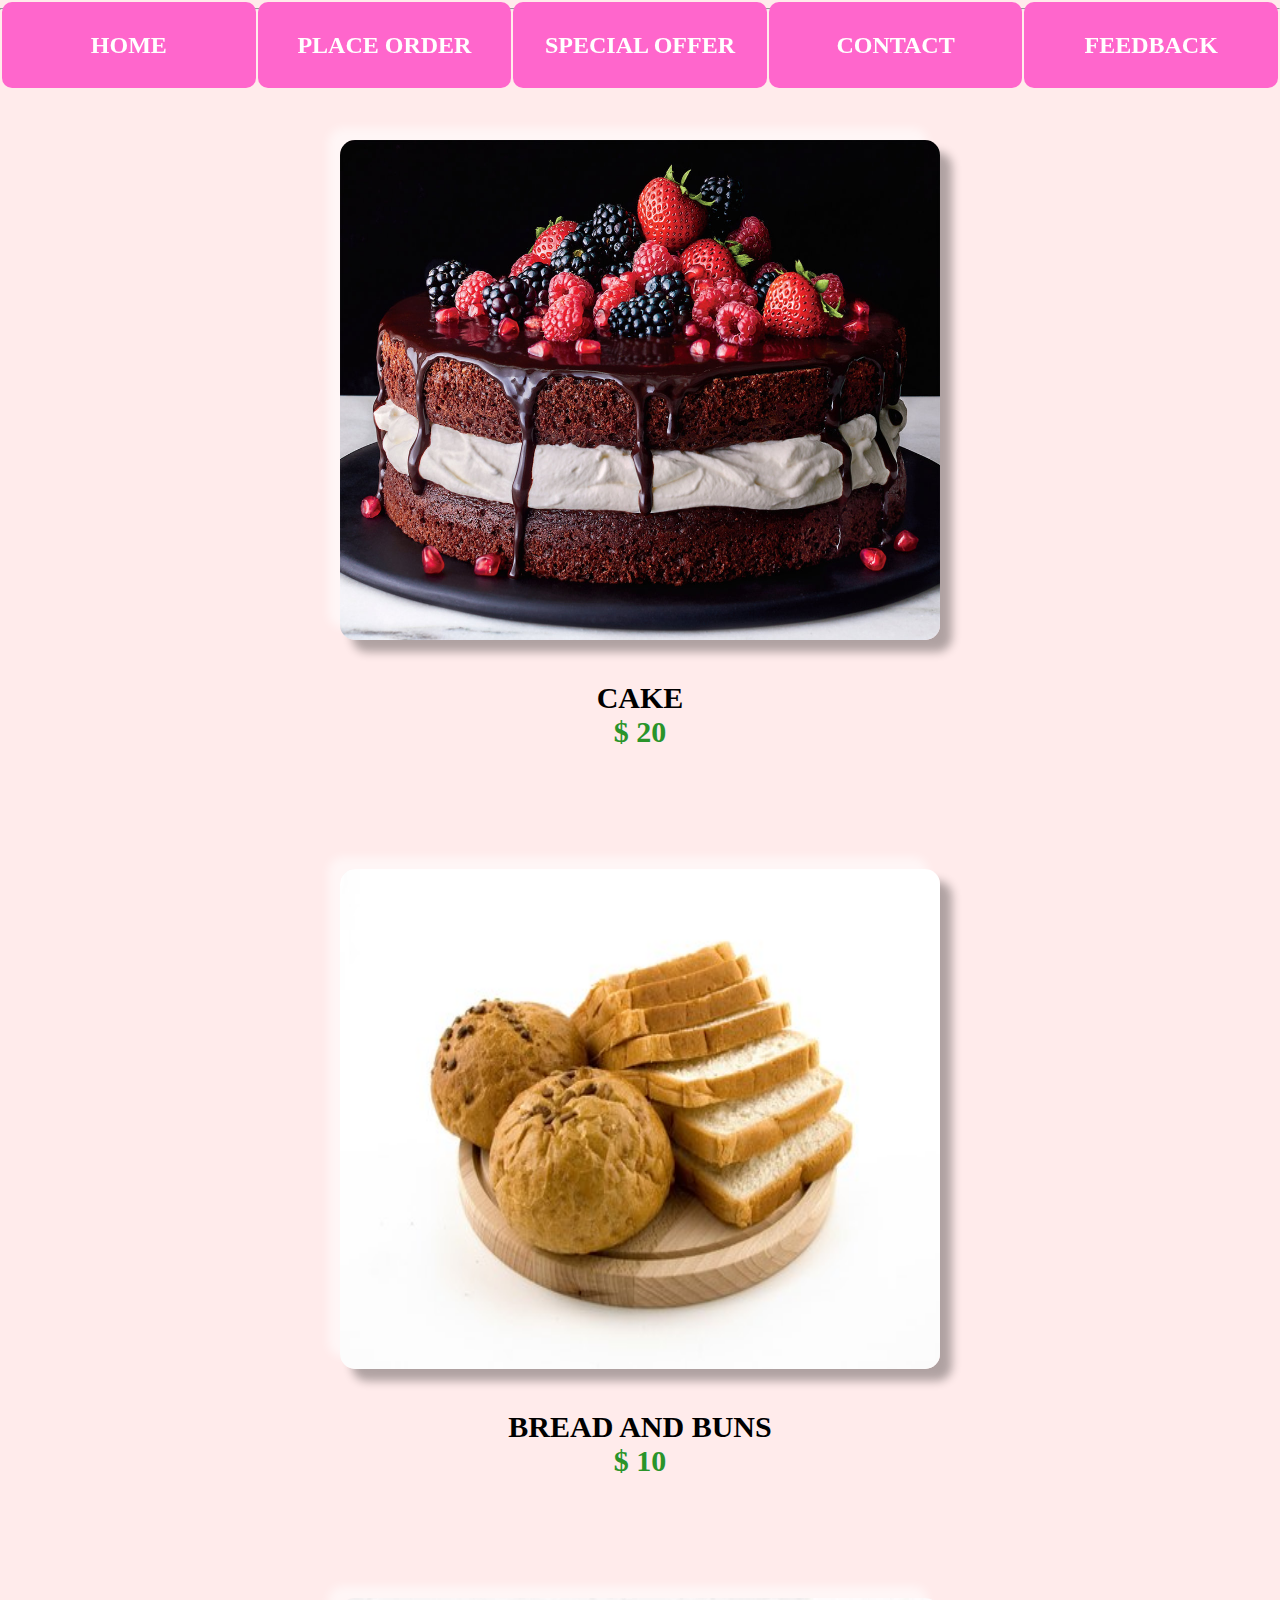
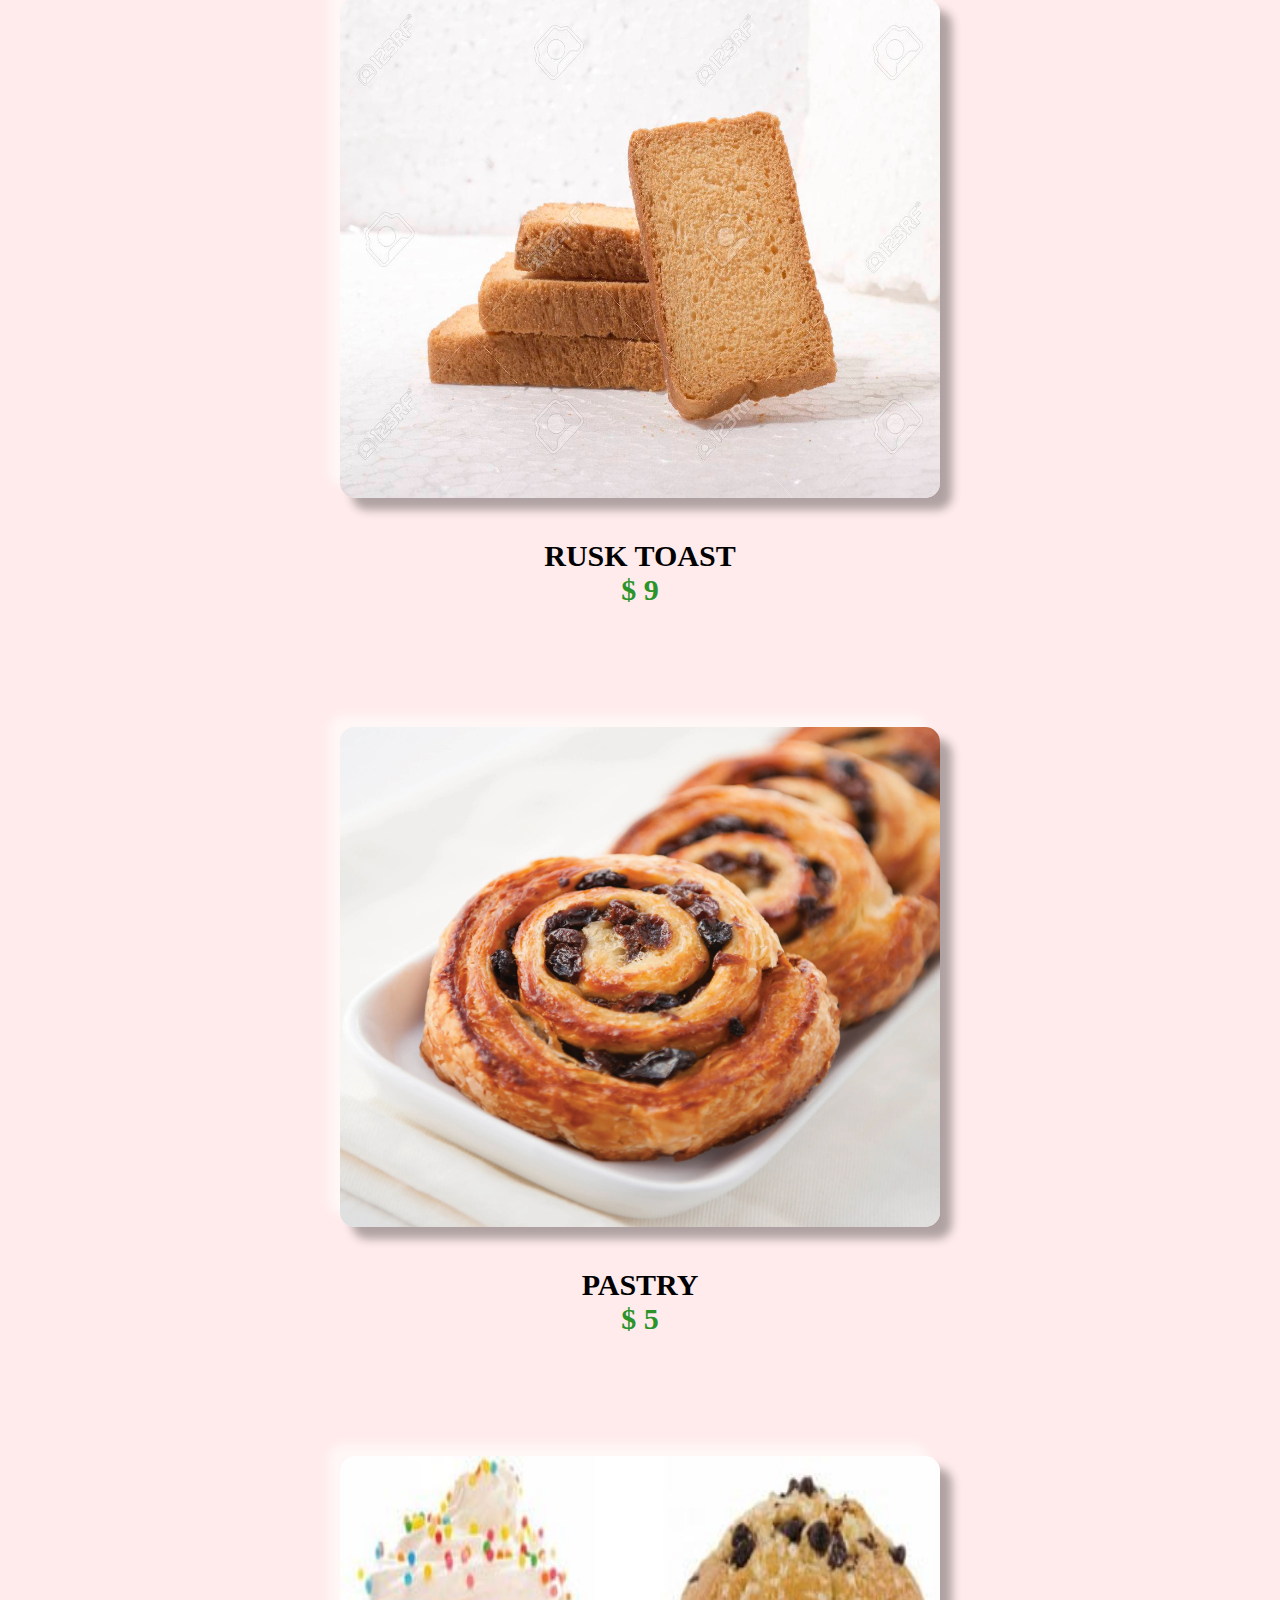
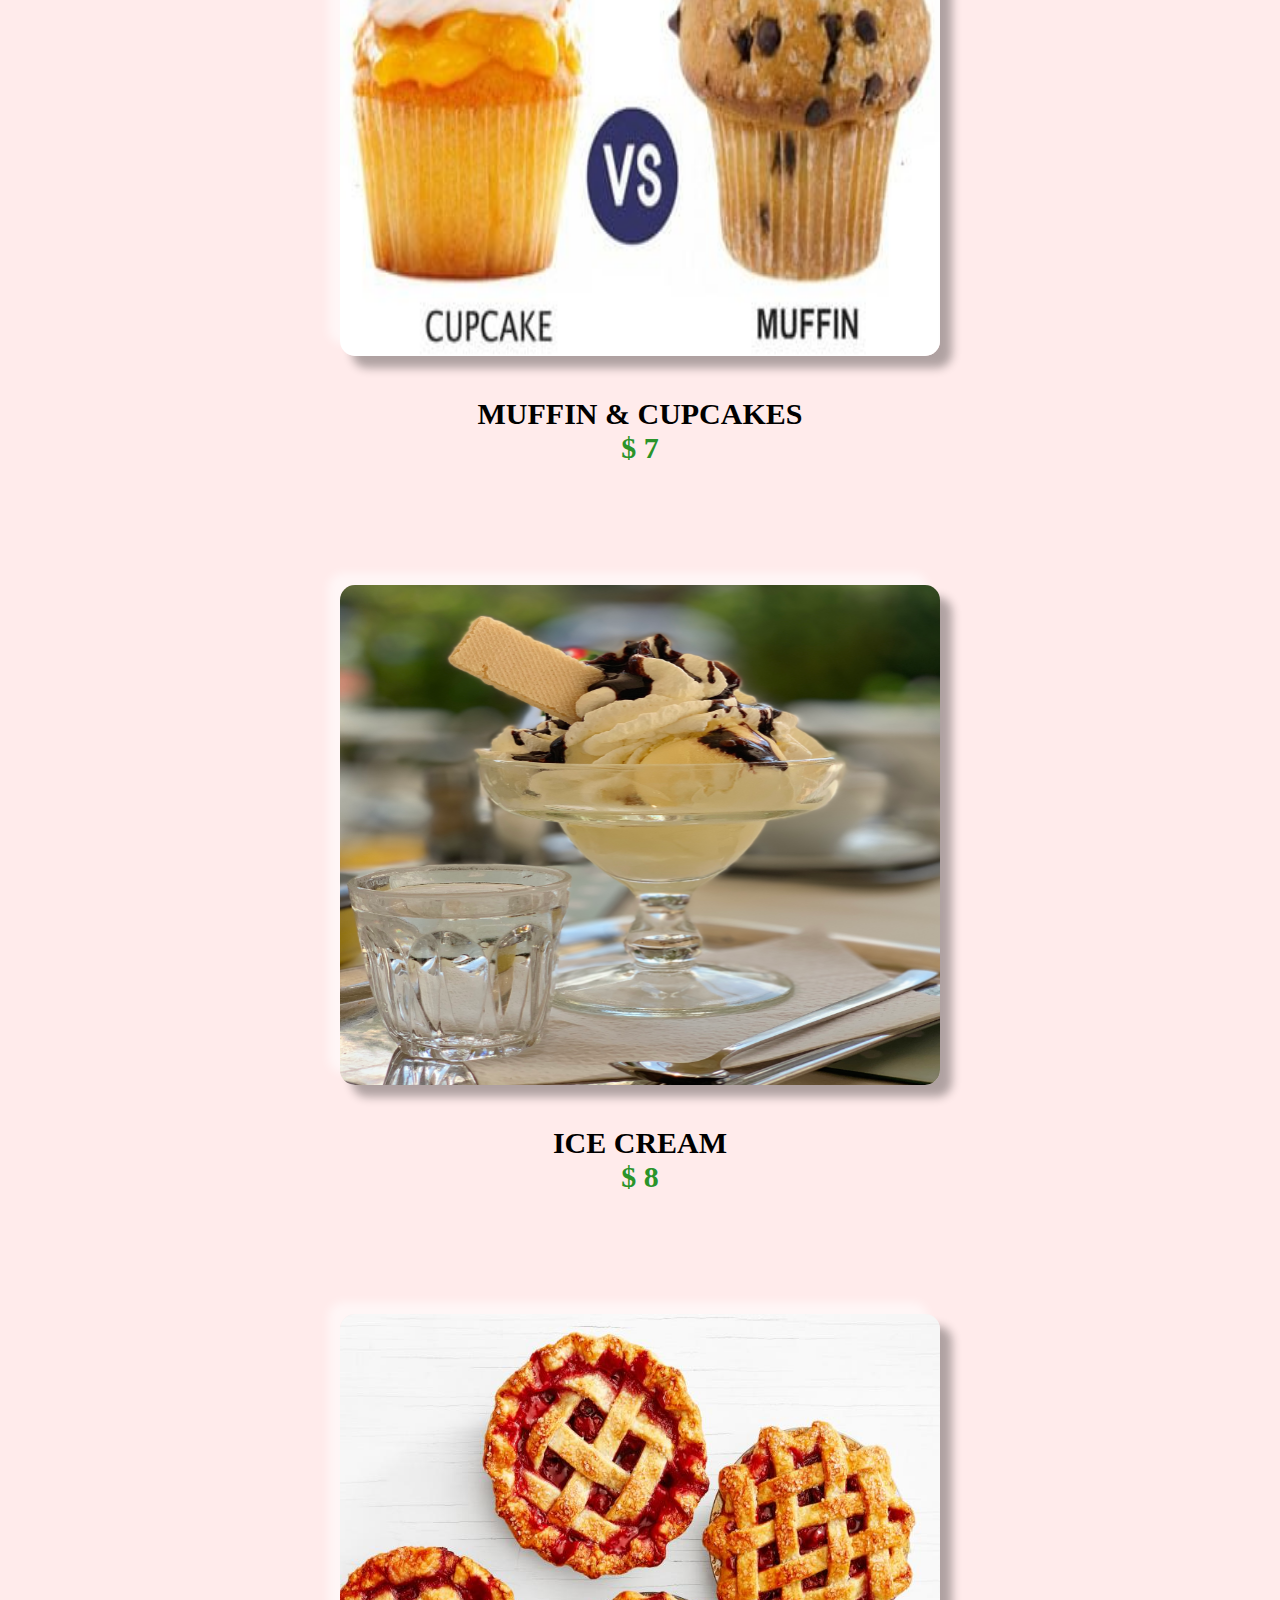
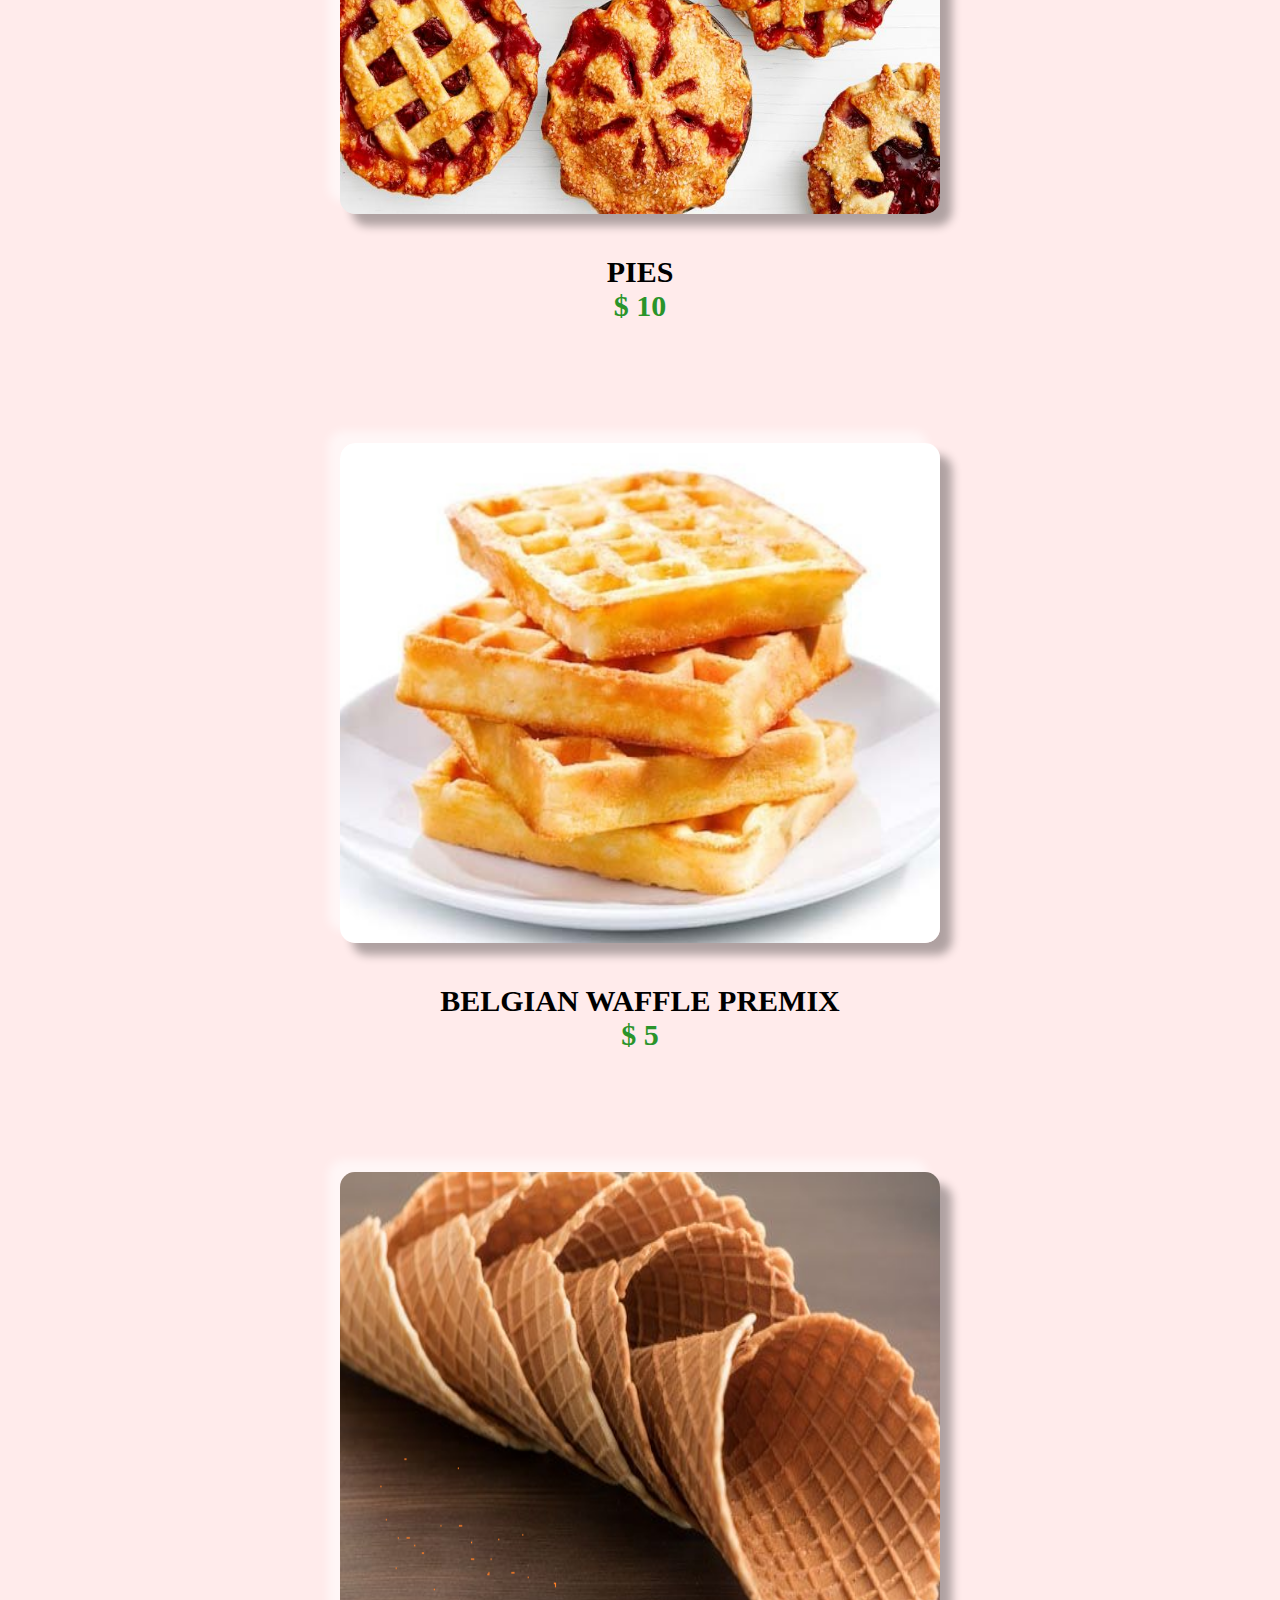
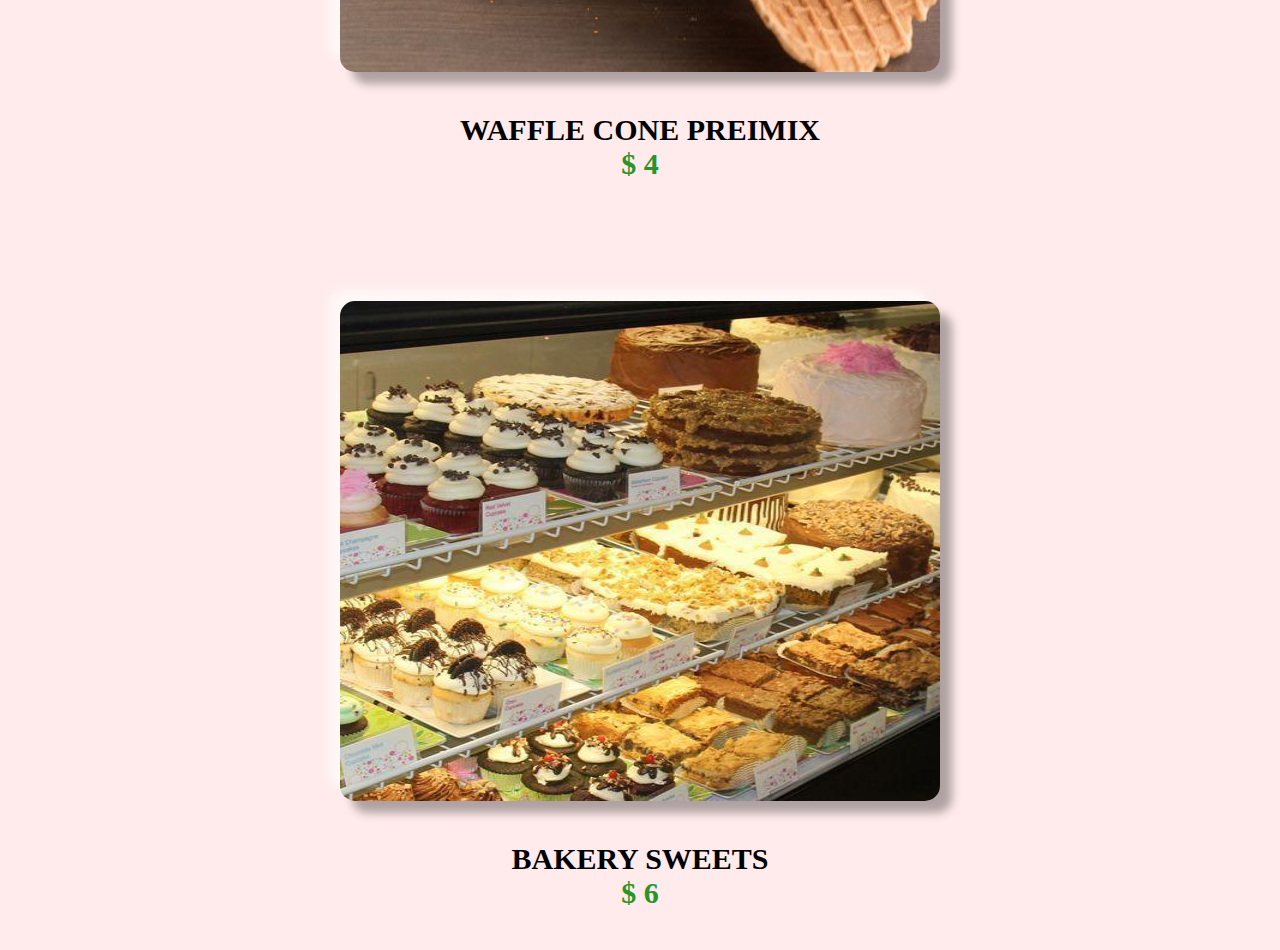
<file: index.html>
<!DOCTYPE html>
<html>
<head>
	<meta charset="utf-8">
	
	<title>Bakery Shop </title>
	<link rel="stylesheet" type="text/css" href="index.css">
	<link rel="icon" type="image/x-icon" href="icon.jpg"/>
	<link rel="shortcut" type="image/x-icon" href="icon.jpg"/>
</head>
<body>
	
	<hr>
<!--main body-->
	<div class="container">
		<div class="product cake"> <img src="image1.jpg">  <br><br> CAKE </div>
		<div class="product bread"> <img src="image2.jpg"> <br> <br>BREAD AND BUNS </div>
		<div class="product toast">  <img src="image3.jpg"> <br><br> RUSK TOAST </div>
		<div class="product pastry">  <img src="image4.jpg"> <br><br> PASTRY </div>
		<div class="product muffin">  <img src="image5.jpg"> <br><br> MUFFIN & CUPCAKES </div>
		<div class="product icecream"><img src="image6.jpg"><br> <br>ICE CREAM</div>
		<div class="product pies"><img src="image7.jpg"><br> <br>PIES  </div>
		<div class="product premix"><img src="image8.jpg"><br> <br>BELGIAN WAFFLE PREMIX  </div>
		<div class="product cone"><img src="image9.jpg"><br> <br> WAFFLE CONE PREIMIX </div>
		<div class="product sweets"><img src="image10.jpg"><br> <br> BAKERY SWEETS</div>
	</div>

	<!-- header -->
	<div class="header"> 
		<table width="100%"> 
			<tr >
				<td><a href="index.html">HOME</a></td>
				<td>PLACE ORDER </td>
				<td>SPECIAL OFFER</td>
				<td><a href="contact.html">CONTACT</a></td>
				<td><a href="feedback.html">FEEDBACK</a></td>
			</tr>
		</table>
	</div>
	<script src="index.js"></script>
</body>
</html>
</file>
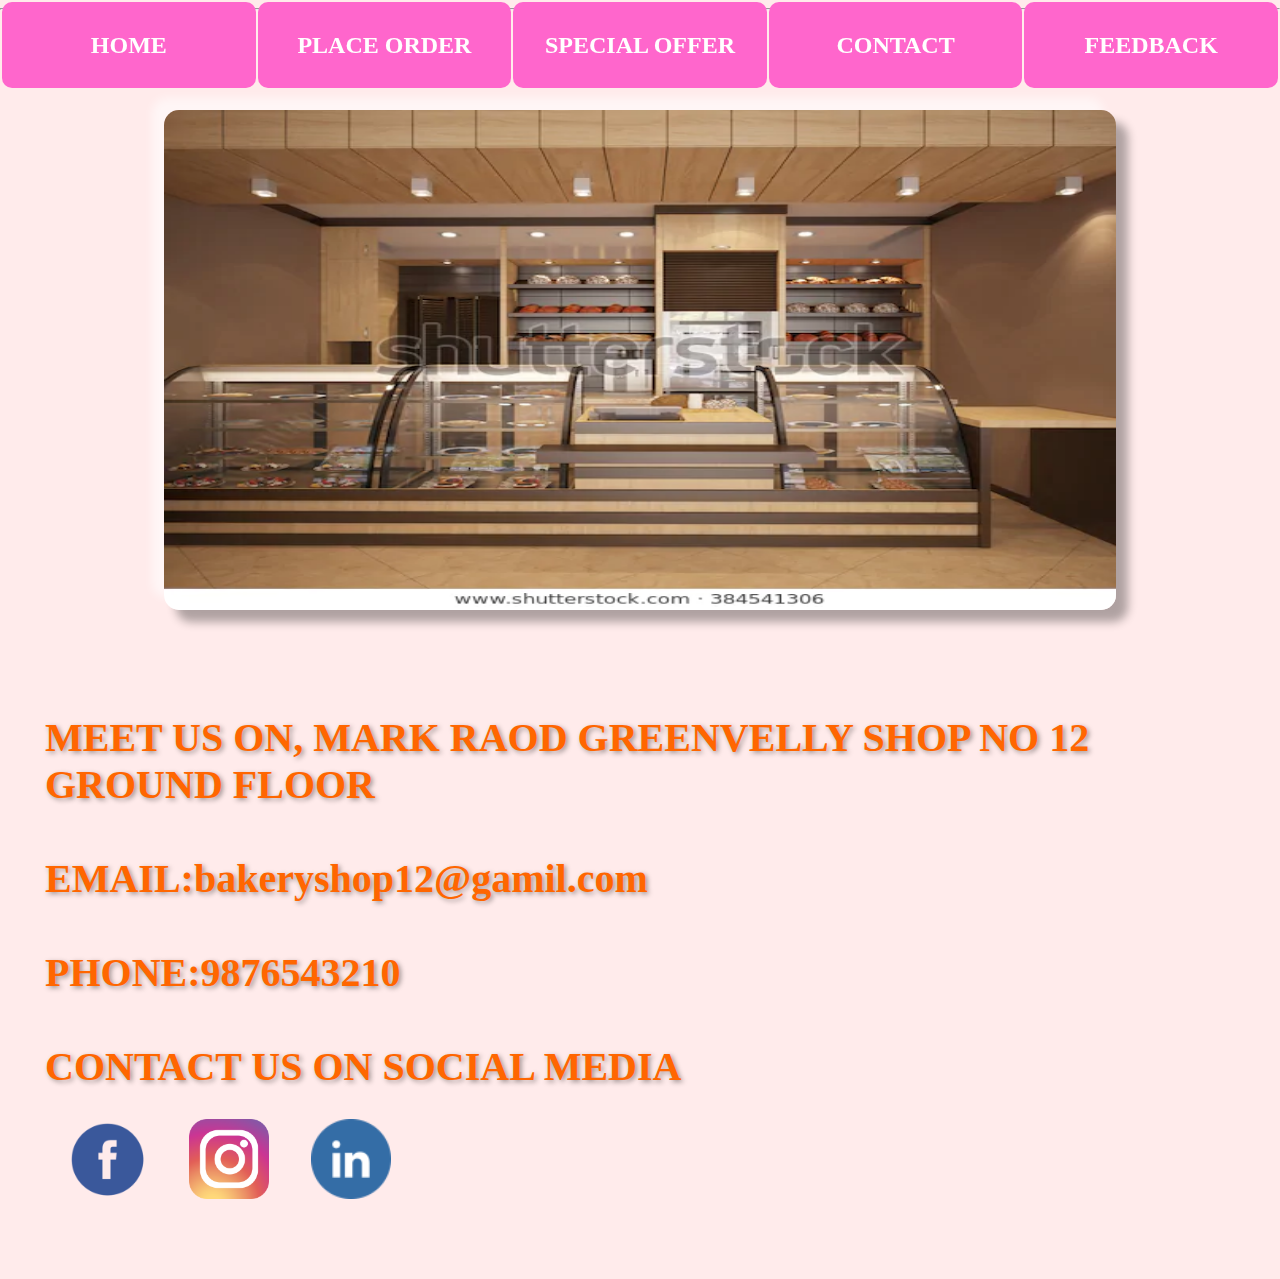
<file: contact.html>
<!DOCTYPE html>
<html>
<head>
	<meta charset="UTF-8">
	<link rel="stylesheet" type="text/css" href="index.css">
	<link rel="icon" type="image/x-icon" href="icon.jpg"/>
	<link rel="shortcut" type="image/x-icon" href="icon.jpg"/>
	<style> 
	
	.contact
	{
		text-transform: uppercase;
		font-size: 40px;
		font-family: 'Times New Roman', Times, serif;
		font-weight: 800;
		text-shadow: 2px 2px 5px #00000060;
		color: 	rgb(255,102,0);
		margin: 100px 45px 45px 45px;
	}
	.lower
	{
		text-transform: lowercase;
	}
	.media
	{
		table-layout: fixed;
	}
	.image
	{
		width: 80px;
		height: 80px;
		padding: 20px;
		box-shadow: none;
	}
	.table-data
	{
		background: none;
		
	}
	.table-data:hover
	{
		background: #ffc9c9;
	}
	</style>
	<title>CONTACT</title>
</head>
<body>

	<!-- header-->

	<div class="header"> 
		<table width="100%"> 
			<tr >
				<td><a href="index.html">HOME</a></td>
				<td>PLACE ORDER </td>
				<td>SPECIAL OFFER</td>
				<td><a href="contact.html">CONTACT</a></td>
				<td><a href="feedback.html">FEEDBACK</a></td>
			</tr>
		</table>
	</div>
	<hr>

	<!--body-->
		<div class="contact">
			<center><img src="shop.webp"style="width:80%;"></center><br><br>
	Meet us on, mark raod greenvelly shop no 12 ground floor
	<br> <br>  email:<span class="lower">bakeryshop12@gamil.com </span>
	<br> <br> 
	phone:9876543210
	<br> <br> 

	contact us on social media 
	<table class="media"> 
		<tr> 
			<td class="table-data"><img class="image" src="facebook.png"> </td>
			<td class="table-data"><img class="image" src="insta.png"> </td>
			<td class="table-data"><img class="image" src="linkedin.png"> </td>
		</tr>
	</table>
		</div>

</body>
</html>
</file>
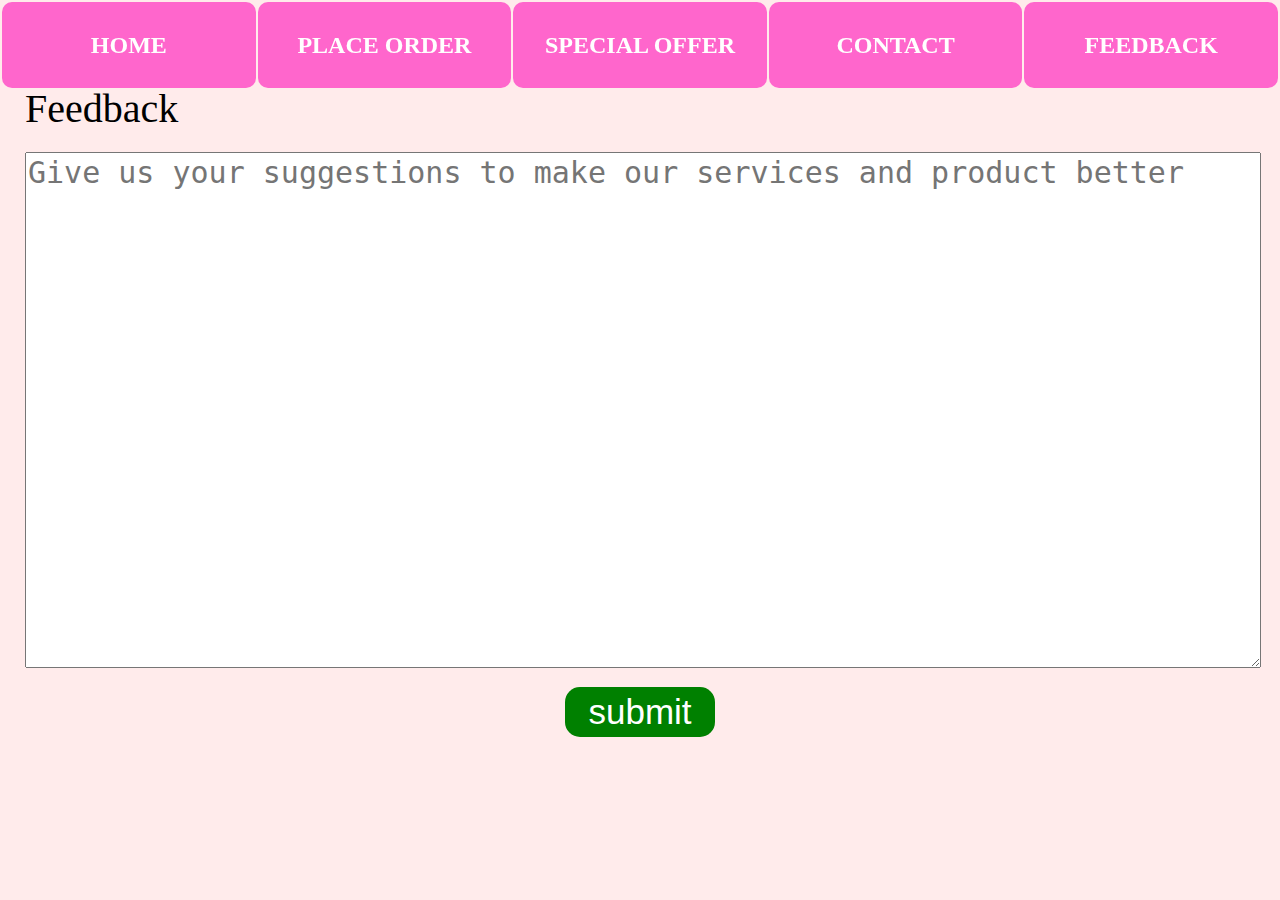
<file: feedback.html>
<!DOCTYPE html>
<html>
<head>
	<title>
		Feedback 
	</title>
	<link rel="icon" type="image/x-icon" href="icon.ico"/>
	<link rel="shortcut" type="image/x-icon" href="icon.ico"/>
	<link rel="stylesheet" type="text/css" href="index.css">
	<style >
		
		textarea
		{
			width: 100%;
			height: 17em;
			text-align: top;
			margin-top:20px;
			font-size: 30px;

		}

		input
		{
			height: 50px;  
			width: 150px;
			color: white;
			background: green;
			margin-top:40px;
			position: absolute;
			left: 50%;
			transform: translate(-50%, -50%);
			font-size: 35px;
			border-radius: 15px;
			border: none;
			outline: none;

		}
	</style>
</head>
<body>
	<div class="header"> 
		<table width="100%"> 
			<tr >
				<td><a href="index.html">HOME</a></td>
				<td>PLACE ORDER </td>
				<td>SPECIAL OFFER</td>
				<td><a href="contact.html">CONTACT</a></td>
				<td><a href="feedback.html">FEEDBACK</a></td>
			</tr>
		</table>
	</div>
<div>
	<div style="margin-top:60px; padding: 25px;">
		<span style="text-align: center; font-size: 40px;">Feedback</span>
			<textarea type="text" placeholder="Give us your suggestions to make our services and product better"></textarea>
			<input type="button" value="submit" name="" onclick="confirm('thanks for your valuable thoughts, we will try to improve our quality')">
	</div>
</div>
</body>
</html>
</file>
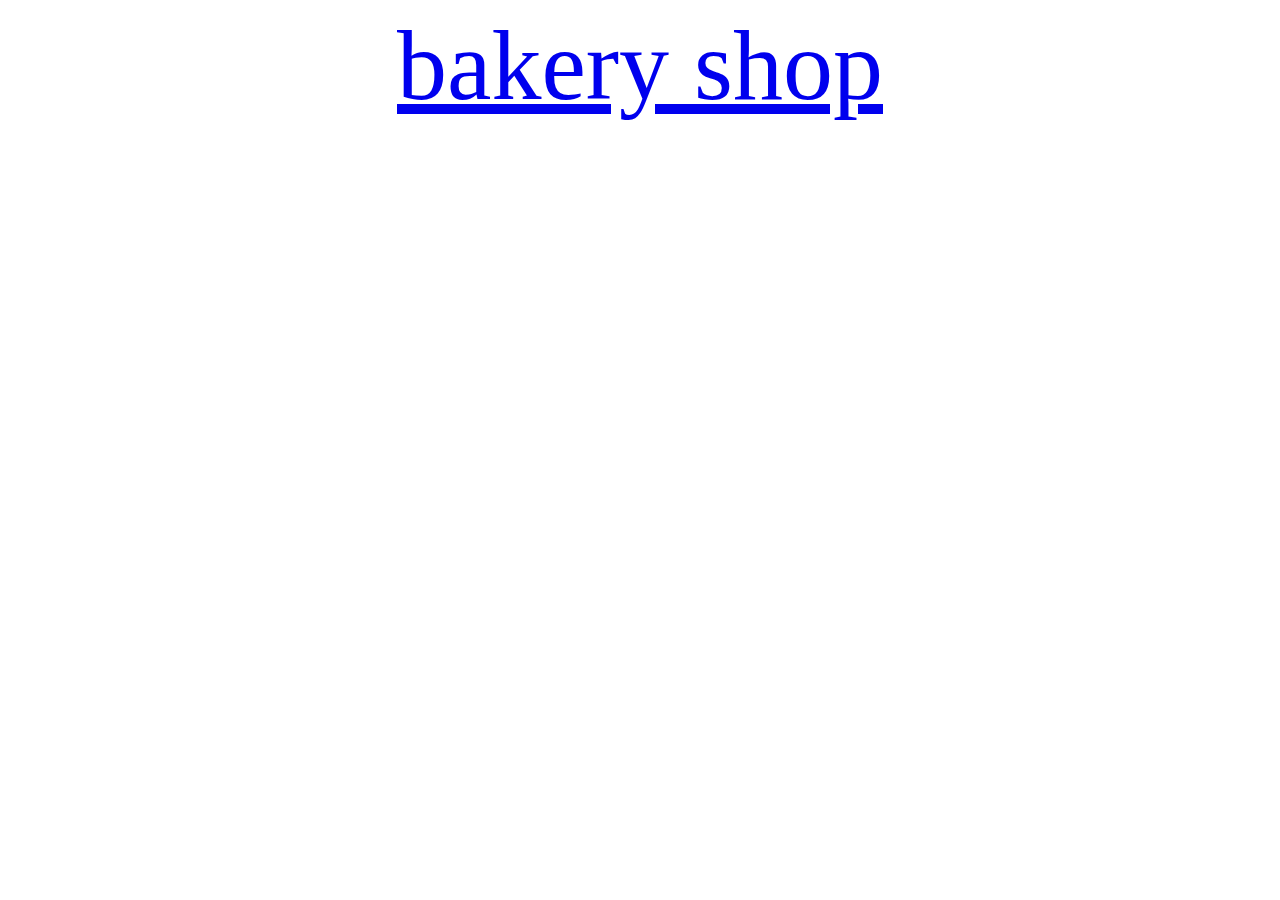
<file: index.md.html>
<!DOCTYPE html>
<html>
<head>
	<title>Selection page </title>
</head>
<body style="display: flex;  justify-content: center;">
	<div>
	<span style="font-size: 100px" > <a href="index.html" style="text-decorattion: none;">	bakery shop </a> </span> 

	</div>
</body>
</html>
</file>
<file: index.css>
body 
{
	background:#ffebeb; 
	margin: 0;
	padding: 0;

}

.header
{

	border-radius: 10px;
	position: fixed;
	overflow: hidden;
	margin:0;
	top:0;
	display: block; 
	clear: both;


}

table
{
	table-layout: fixed;
	text-align: center;
	
	
	
	
} 

a
{
	text-decoration: none;
	color:white;
}

td
{
	border: 0px solid black;
	background:#FF66CC;
	padding: none;
	margin: none;
	text-transform: capitalize;
	height: 3em; 
	border-radius: 10px;
	color: white;
	font-size: 24px;
	padding: 7px 0 7px 0;
	word-wrap: break-word;
	overflow: hidden;
	overflow: hidden;
	text-overflow: ellipsis;
	cursor: pointer;
	font-weight: 900;



}

td:hover
{
	background-color: #46AE21;
}



.container
{
	display: flex; 
	justify-content: space-around;
	flex-wrap: wrap;
	align-content: center;
	margin-top: 50px;
	flex-direction: column;
}


img
{
	width: 600px;
	height: 500px;
	border-radius: 15px;
	box-shadow: 12px 12px 10px #00000050, -12px -12px 10px #ffffff90;
}

.product
{
	text-align: center;
	font-weight: 700;
	font-size: 30px ;
	margin-top: 40px; 	
	clear: both;
	-webkit-transition-duration: .3s;
	transition-duration: .3s;
	-webkit-transition-property: box-shadow, transform;
	padding: 40px;

}
.product:hover, .product:focus, product:active 
{
	-webkit-transform: scale(1.13);
	transform: scale(1.13);
	overflow: hidden;
	}


.rate{
	color: rgb(42, 148, 42);
}
</file>
